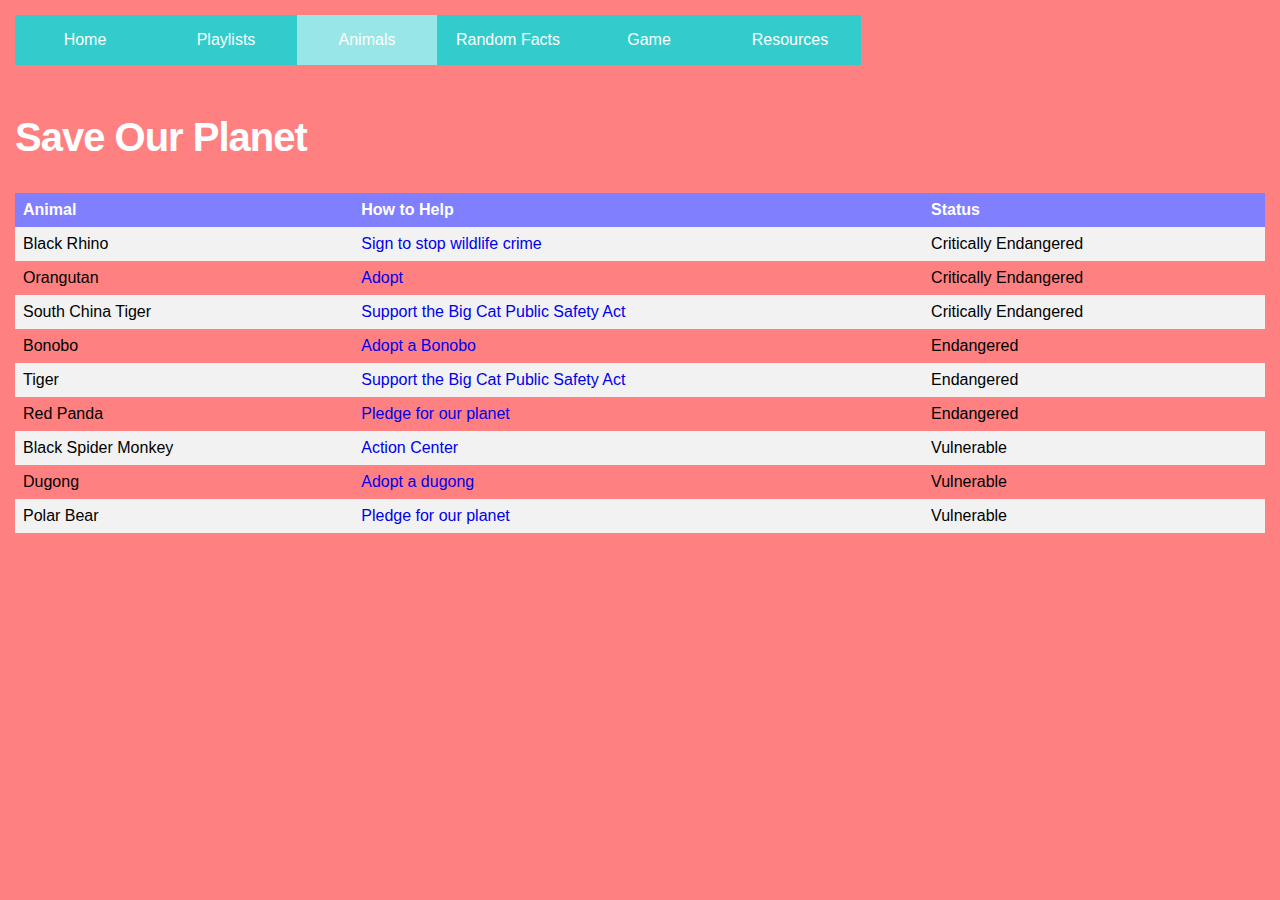
<file: animals.html>
<!--ENDANGERED ANIMALS AND HOW TO HELP-->
<!DOCTYPE HTML>
<html>
        <head>
                <link rel="stylesheet" href="my.css">
                <title>Animals</title>
        </head>

        <body><div class="header">
                        <ul id="nav">
                                <li><a href="index.html">Home</a></li>
                                <li><a href="playlists.html">Playlists</a></li>
                                <li><a class="active" href="#animals">Animals</a></li>
                                <li><a href="randomFacts.html">Random Facts</a></li>
				<li><a href="hangman.html">Game</a></li>
                                <li><a href="#">Resources</a><ul class="hidden">
          <li><a href="https://www.worldwildlife.org/">WWF</a></li>
          <li><a href="#">Mental Floss</a></li>
          </ul></li>
                        </ul>
                </div>
                <!--hover to find out why they matter-->
<h2>Save Our Planet</h2>

<table>
  <tr>
    <th>Animal</th>
    <th>How to Help</th>
    <th>Status</th>
  </tr>
  <tr>
    <td>Black Rhino</td>
    <td><a href="https://support.worldwildlife.org/site/Advocacy?cmd=display&page=UserAction&id=664&_ga=2.92173330.921489905.1568579416-1331235083.1568579416">Sign to stop wildlife crime</a></td>
    <td>Critically Endangered</td>
  </tr>
  <tr>
    <td>Orangutan</td>
    <td><a href="https://gifts.worldwildlife.org/gift-center/gifts/Species-Adoptions/Female-Orangutan.aspx?sc=AWY1705OQ18316A01275RX&_ga=2.83926033.921489905.1568579416-1331235083.1568579416">Adopt</a></td>
    <td>Critically Endangered</td>
  </tr>
  <tr>
    <td>South China Tiger</td>
    <td><a href="https://support.worldwildlife.org/site/Advocacy?cmd=display&page=UserAction&id=1009&s_subsrc=web_HYCH&_ga=2.155679027.921489905.1568579416-1331235083.1568579416">Support the Big Cat Public Safety Act</a></td>
    <td>Critically Endangered</td>
  </tr>
  <tr>
    <td>Bonobo</td>
    <td><a href="https://gifts.worldwildlife.org/gift-center/gifts/Species-Adoptions/Bonobo.aspx?sc=AWY1705OQ18316A01275RX&_ga=2.60217637.921489905.1568579416-1331235083.1568579416">Adopt a Bonobo</a></td>
    <td>Endangered</td>
</tr>
  <tr>
    <td>Tiger</td>
    <td><a href="https://support.worldwildlife.org/site/Advocacy?cmd=display&page=UserAction&id=1009&s_subsrc=web_HYCH&_ga=2.155679027.921489905.1568579416-1331235083.1568579416">Support the Big Cat Public Safety Act</a></td>
    <td>Endangered</td>
</tr>
  <tr>
    <td>Red Panda</td>
    <td><a href="https://support.worldwildlife.org/site/Advocacy?cmd=display&page=UserAction&id=885&s_src=web_HYCH&_ga=2.168344617.921489905.1568579416-1331235083.1568579416">Pledge for our planet</a></td>
    <td>Endangered</td>
</tr>
  <tr>
    <td>Black Spider Monkey</td>
    <td><a href="https://support.worldwildlife.org/site/SPageServer?pagename=can_home&s_src=web_HYCH&_ga=2.92770325.921489905.1568579416-1331235083.1568579416">Action Center</a></td>
    <td>Vulnerable</td>
</tr>
  <tr>
    <td>Dugong</td>
    <td><a href="https://gifts.worldwildlife.org/gift-center/gifts/Species-Adoptions/Dugong.aspx?sc=AWY1705OQ18316A01275RX&_ga=2.155826227.921489905.1568579416-1331235083.1568579416">Adopt a dugong</a></td>
    <td>Vulnerable</td>
</tr>
  <tr>
    <td>Polar Bear</td>
    <td><a href="https://support.worldwildlife.org/site/Advocacy?cmd=display&page=UserAction&id=885&s_src=web_HYCH&_ga=2.168344617.921489905.1568579416-1331235083.1568579416">Pledge for our planet</a></td>
    <td>Vulnerable</td>
</tr>
</table>





        </body>
</html>
</file>
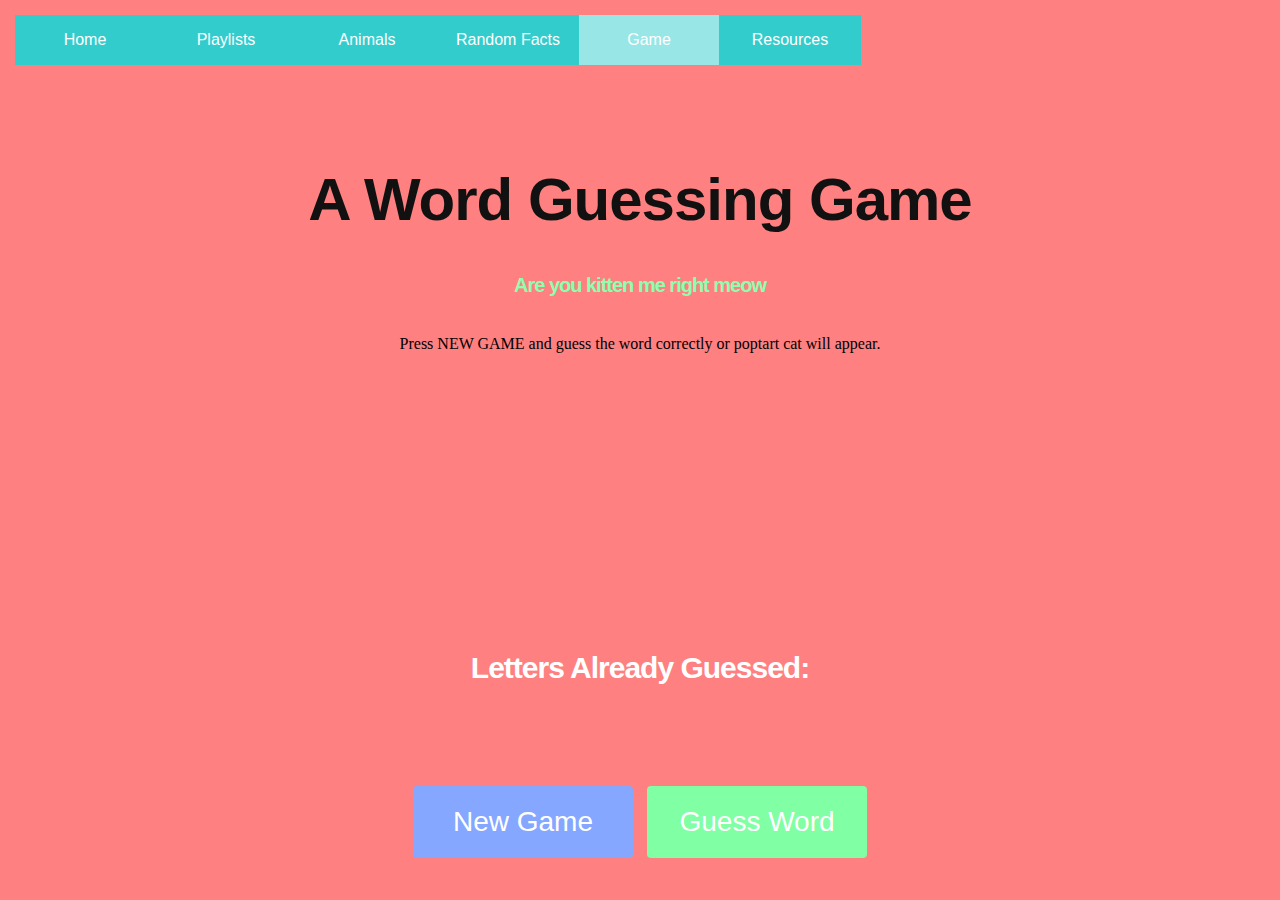
<file: hangman.html>
<!DOCTYPE html>
<html>
	<head>
				<link rel="stylesheet" href="my.css">
	</head>
	<body style="text-align: center">
		<div class="header">
			<ul id="nav">
				<li><a href="index.html">Home</a></li>
				<li><a href="playlists.html">Playlists</a></li>
				<li><a href="#animals">Animals</a></li>
				<li><a href="randomFacts.html">Random Facts</a></li>
				<li class="active"><a href="hangman.html">Game</a></li>
				<li><a href="#">Resources</a><ul class="hidden">
						<li><a href="https://www.worldwildlife.org/">WWF</a></li>
						<li><a href="http://mentalfloss.com/">Mental Floss</a></li>
					</ul></li>
			</ul>
		</div>
		</div>
		<h1>A Word Guessing Game</h1>
		<p style="color:#8EFFAF">Are you kitten me right meow</p>
		<br> Press NEW GAME and guess the word correctly or poptart cat will appear.</br>

		<canvas id="stickman" width="578" height="200">This text will show if the browser does NOT support HTML5 Canvas tag</canvas>
		<script src="hangman.js"></script>
		<!--start a game-->
		<p style="font-size:50px;" id="newgame"></p>
		<p style="font-size:50px; color:#3640B3"id="result"></p>
		<div style="text-align: center" id="buttons" ></div>
		<h3><br>Letters Already Guessed: <span style="color:#82CC43" id="lettersGuessed"></span></br></h3>
		<br id="totalwins"></br>
		<p id="showlives"></p>
		<button onclick="newGame()" class="button"><span>New Game</span></button>
		<button id="guessWord" onclick="guessWord();"class="button2"><span>Guess Word</span></button>
		</div>



	</body>
</html>
</file>
<file: my.css>
ul {
	list-style-type: none;
	margin: 0;
	padding: 0;
	background-color: #33cccc;
	position:absolute;
}

li {
	font-family: 'Helvetica Neue', sans-serif;
	margin-right: 1px;
	float: left;
	display:inline-block;
}

li a {
	display:block;
	min-width: 140px;
	height: 50px;
	text-align: center;
	line-height: 50px;
	color: #fff;
	text-decoration: none;
	display: block;
	transition: 0.25s;

}
/* Style for dropdown links*/

li:hover ul a {
	color: #2f3036;
	height: 40px;
	line-height: 40px;
}

/* Hover state for dropdown links */ 
li:hover ul a:hover {
	background: #bf80ff;
	color: #fff;
}

/*Hide dropdown links until they are need */
li ul {
	display: none;
}

/*Make dropdown links vertical */

li ul li {
	display: block; 
	float: none; 
}

/*Prevent text wrapping */
li ul li a {
	width: auto; 
	min-width: 100px; 
	padding: 0 20px; 
}

/*Display the dropdown on hover */
ul li a:hover + .hidden, .hidden:hover {
	display: block; 
	z-index:1;
}
td a:hover{
	background-color: #9f80ff;
}

li a:hover{
	background-color: #9f80ff;
}

a{
	text-decoration: none;
	display:block;
	position:relative;
}

.active {
	background-color: #99e6e6;
	/*  color: white;*/
}

.header {
	text-align: center;
	margin-bottom:100px;
}
.column {
	float:left;
	width:33.33%;
	padding: 15px;
	box-sizing: border-box;
}

.row:after {
	content: "";
	display: table;
	clear: both;
}
/* Responsive layout - makes the three columns stack on top of each other instead of next to each other */
@media screen and (max-width: 600px) {
	.column {
		width: 100%;
	}
}

h1{
	color: #111;
	font-family: 'Helvetica Neue', sans-serif;
	font-size: 60px;
	font-weight: bold;
	letter-spacing: -1px;
	text-align: width:40%
	float: left;
	margin-top:0;
	padding-top:50px;
}

body{
	background-color: #ff8080;
	padding:15px;
	margin:0;
}

h2{
	font-size: 40px;
	font-family: 'Helvetica Neue', sans-serif;
	font-weight: bold;
	color: #fff;
	letter-spacing: -1px;
	text-align: width:40%
	text-shadow: 2px 2px #80ff80;
}

h3{
	font-size: 30px;
	font-family: 'Helvetica Neue', sans-serif;
	font-weight: bold;
	color: #fff;
	letter-spacing: -1px;
	text-align: width:40%
	text-shadow: 0 0 5px #000;
	padding: 10px;
}

h4{
	font-size: 20px;
	font-family: 'Helvetica Neue', sans-serif;
	font-weight: bold;
	color: #55f5f5;
	letter-spacing: -1px;
	text-align: width:40%
}

p{
	font-family: 'Helvetica Neue', sans-serif;
	font-size: 20px;
	font-weight: bold;
	letter-spacing: -1px;
	text-align: width:40%
}

.randomFacts img{
	width:100%;
	height:auto;
	z-index:-1;
	top:0;
}

table {
	border-collapse: collapse;
	font-family: 'Helvetica Neue', sans-serif;
	width: 100%;
}

th, td {
	font-family: 'Helvetica Neue', sans-serif;
	text-align: left;
	padding: 8px;
}

tr:nth-child(even){
	font-family: 'Helvetica Neue', sans-serif;
background-color: #f2f2f2}

th {
	font-family: 'Helvetica Neue', sans-serif;
	background-color: #8080ff;
	color: white;
}

.container {
	position: relative;
	overflow: hidden;
}

.image {
	display: block;
	width: 100%;
	height: auto;
}

.overlay {
	position: absolute;
	bottom: 0;
	left: 100%;
	right: 0;
	height: 100%;
	width: 100%;
	transition: .5s ease;
	background-color: #9f80ff;
	overflow: hidden;
}

.container:hover .overlay {
	left: 0;
}

.text {
	font-family: 'Helvetica Neue', sans-serif;
	color: white;
	font-size: 20px;
	position: absolute;
	top: 50%;
	left: 50%;
	-webkit-transform: translate(-50%, -50%);
	-ms-transform: translate(-50%, -50%);
	transform: translate(-50%, -50%);
}
.parallax {
	/* The image used */
	background-image: url("https://static01.nyt.com/images/2017/12/21/climate/21CLI-BEAVERS/merlin_131321107_e96f4279-5637-404a-b092-261b19d09bcd-superJumbo.jpg?quality=90&auto=webp");

	/* Set a specific height */
	min-height: 500px;

	/* Create the parallax scrolling effect */
	background-attachment: fixed;
	background-position: center;
	background-repeat: no-repeat;
	font-family: 'Helvetica Neue', sans-serif;
	background-size: cover;
	position:relative;
}

.caption {
	font-family: 'Helvetica Neue', sans-serif;
	position: absolute;
	top: 50%;
	left:50%;
	transform: translate(-50%,-50%);
	width: 100%;
	text-align: center;
	color: #000;
}

.caption span.border {
	font-family: 'Helvetica Neue', sans-serif;
	background-color: #111;
	color: #fff;
	padding: 18px;
	font-size: 25px;
	letter-spacing: 10px;
}

.home{
	color:#80ff80;
}
.footer {
	position:absolute ;
	display: block;
	left: 0;
	max-height:300px;
	bottom: 0;
	width: 100%;
	background-color:#ffca12;
	color: #809fff;
	text-align: center;
}

.helpme{
	height: 50px;
	position: relative;
}

.ok{
	text-align: center;
	background-color: #FCF3ED;
	padding:10px;
}
.pushdatfoot{
	padding-bottom:300px;
	position:relative;
}

.fontinsert{

}
#toTop {
	position: fixed;
	z-index: 1000;
	bottom: 20px;
	right: 20px;
	margin: 0;
	padding: 14px 12px;
	display: none;
	cursor: pointer;
	background: #222;
	color: #fff !important;
	border-radius: 3px;
	transform: rotate(-90deg);
	font-size: 24px;
	text-align: center;
}

#holder{
	-moz-user-select: -moz-none;
	-khtml-user-select: none;
	-webkit-user-select: none;
	background: white;
	padding: 10px;
	width: 250px;
	margin: 0 auto;
	position: relative;
	top: 50%;
	transform: translateY(-65%);
	box-shadow: 0px 3px 8px rgba(0,0,0,0.25);
	border-radius: 2px;
}

.button {
	display: inline-block;
	border-radius: 4px;
	background-color: #85a7ff;
	border: none;
	color: #FFFFFF;
	text-align: center;
	font-size: 28px;
	padding: 20px;
	width: 220px;
	transition: all 0.5s;
	cursor: pointer;
	margin: 5px;
}

.button span {
	cursor: pointer;
	display: inline-block;
	position: relative;
	transition: 0.5s;
}

.button span:after {
	content: '\1f63b';
	position: absolute;
	opacity: 0;
	top: 0;
	right: -20px;
	transition: 0.5s;
}

.button:hover span {
	padding-right: 25px;
}

.button:hover span:after {
	opacity: 1;
	right: 0;
}
.button2 {
	display: inline-block;
	border-radius: 4px;
	background-color: #80ffa4;
	border: none;
	color: #FFFFFF;
	text-align: center;
	font-size: 28px;
	padding:20px ;
	width: 220px;
	transition: all 0.5s;
	cursor: pointer;
	margin: 5px;
}

.button2 span {
	cursor: pointer;
	display: inline-block;
	position: relative;
	transition: 0.5s;
}

.button2 span:after {
	content: '\1f640';
	position: absolute;
	opacity: 0;
	top: 0;
	right: -20px;
	transition: 0.5s;
}

.button2:hover span {
	padding-right: 25px;
}

.button2:hover span:after {
	opacity: 1;
	right: 0;
}
h6{
	font-size:300px;
}
.disabled {
  opacity: 0.6;
  cursor: not-allowed;
}

.cuteButton{
	background-color: white;
  color: black;
  border: 2px solid #74D2E8;
  }
</file>
